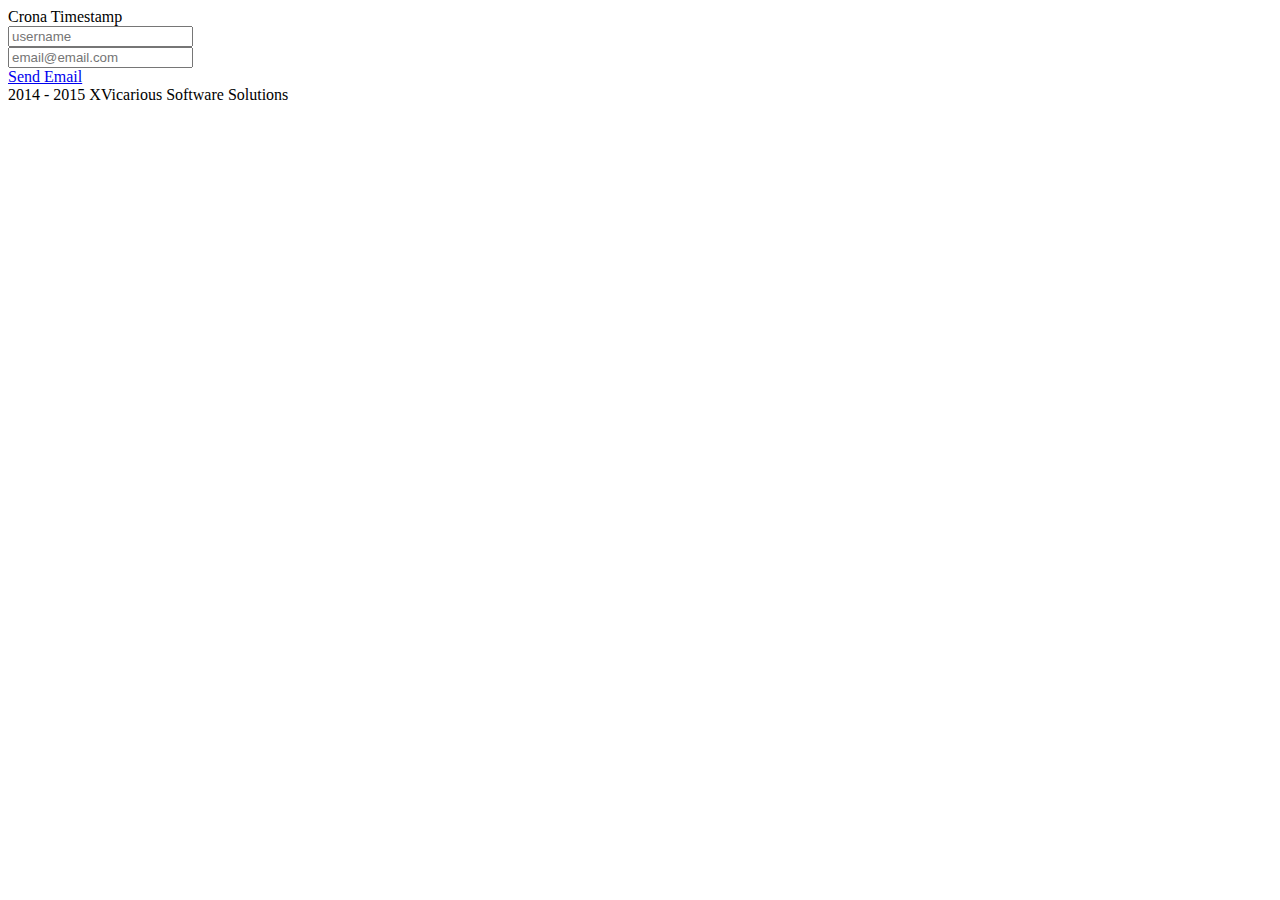
<file: forgot/index.html>
<html>
    <head>
        <link rel="stylesheet" href="https://xvicario.us/static/css/materialize.min.css">
        <link rel="stylesheet" href="https://xvicario.us/static/css/common.css">
        <script src="../js/lib/jquery.js"></script>
        <script src="../js/lib/jquery-ui.js"></script>
        <script src="../js/pwreset.js"></script>
        <script src="../js/lib/materialize.js"></script>
        <meta name="viewport" content="width=device-width, initial-scale=1.0, maximum-scale=1.0, user-scalable=no"/>
</head>
<body>
<header class="login">
    <nav class="orange">
        <div class="nav-wrapper">
            <a class="page-title flow-text">Crona Timestamp</a>
        </div>
    </nav>
</header>
<main class="login orange lighten-5">
    <div id="ajaxDiv">
        <div class="preloader-wrapper big active center">
            <div class="spinner-layer spinner-blue-only">
                <div class="circle-clipper left">
                    <div class="circle"></div>
                </div>
                <div class="gap-patch">
                    <div class="circle"></div>
                </div>
                <div class="circle-clipper right">
                    <div class="circle"></div>
                </div>
            </div>
        </div>
    </div>
</main>
<footer class="login page-footer orange">
    <div class="container"></div>
    <div class="footer-copyright">
        <div class="container">
            2014 - 2015 XVicarious Software Solutions
        </div>
    </div>
</footer>
</body>
</html>
</file>
